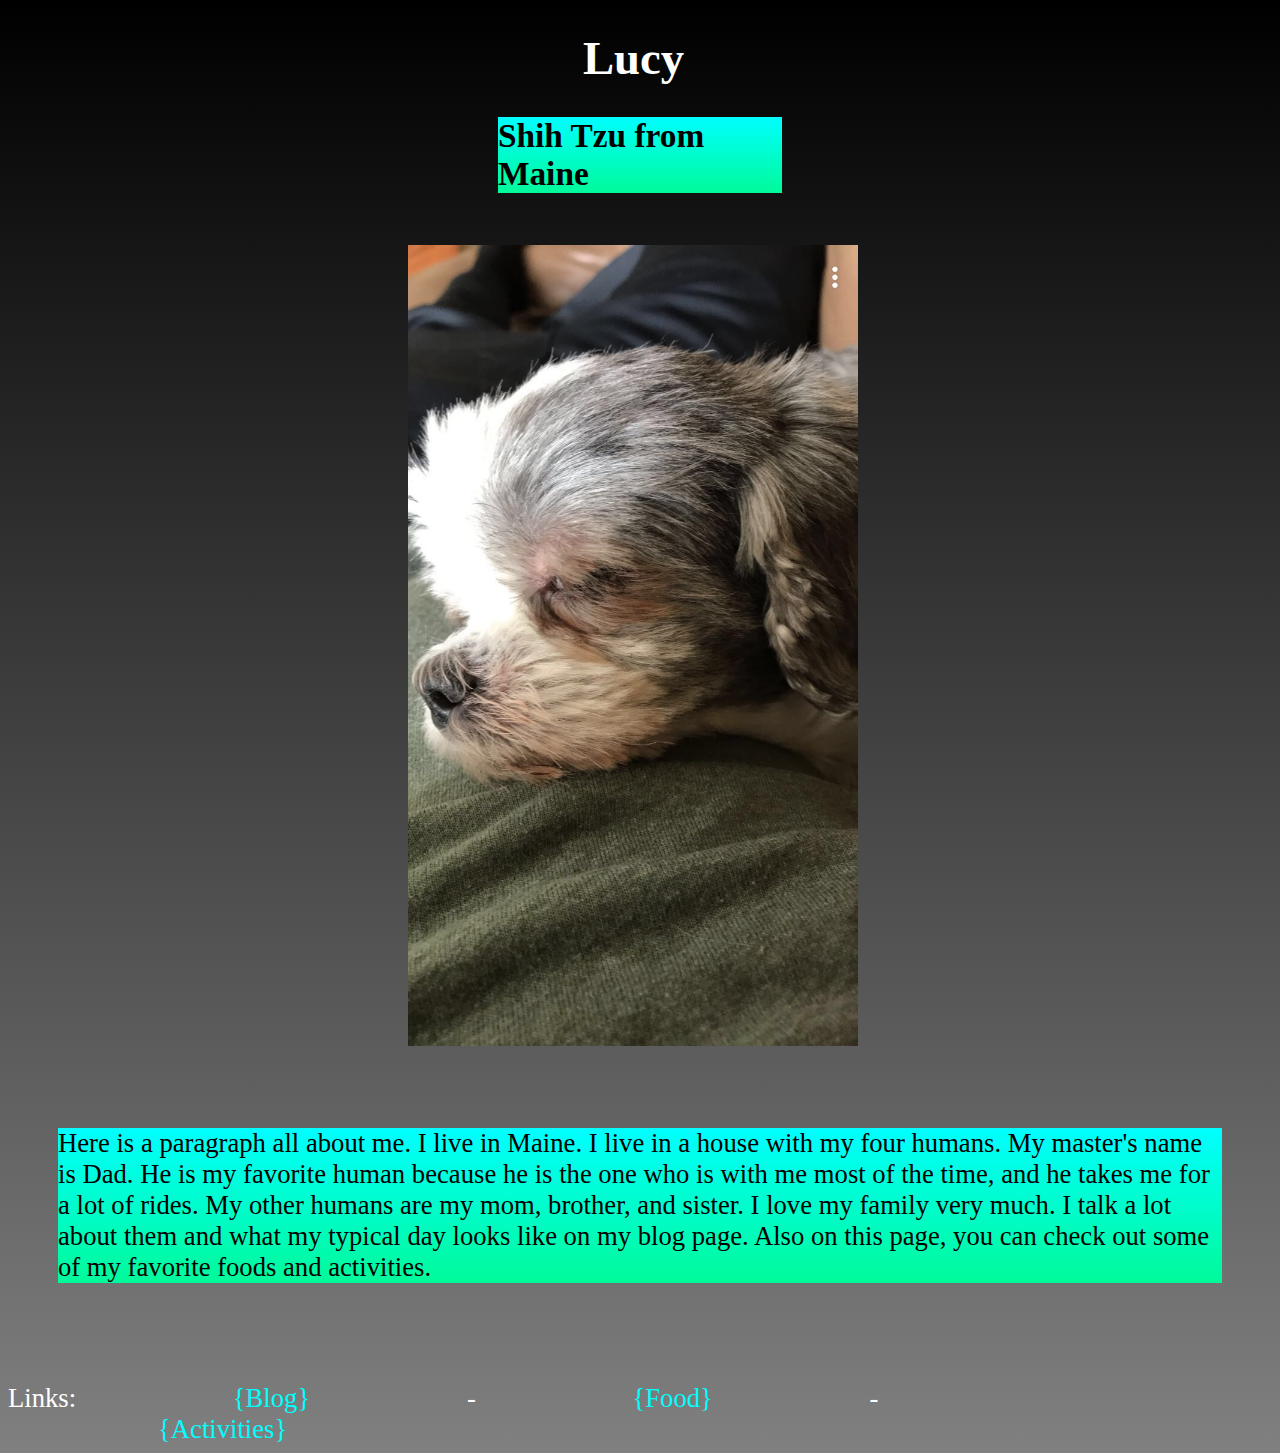
<file: index.html>
<!DOCTYPE html>
<html>
<head>
    <title>Homepage</title>
<link href="indexstyle.css" rel="stylesheet">
</head>
<body>
<h1>Lucy</h1>
<h2>Shih Tzu from Maine</h2>

<IMG src="IMG_0514.JPG" width="450">

<p>Here is a paragraph all about me. I live in Maine. I live in a house with my four humans. My master's name is Dad.
He is my favorite human because he is the one who is with me most of the time, and he takes me for a lot of rides.
    My other humans are my mom, brother, and sister. I love my family very much. I talk a lot about them and what my typical
    day looks like on my blog page. Also on this page, you can check out some of my favorite foods and activities. </p>

Links: <A HREF="blog.html">{Blog} </A> - <A HREF="food.html"> {Food} </A> - <A HREF="activities.html"> {Activities} </A>
</body>



</html>
</file>
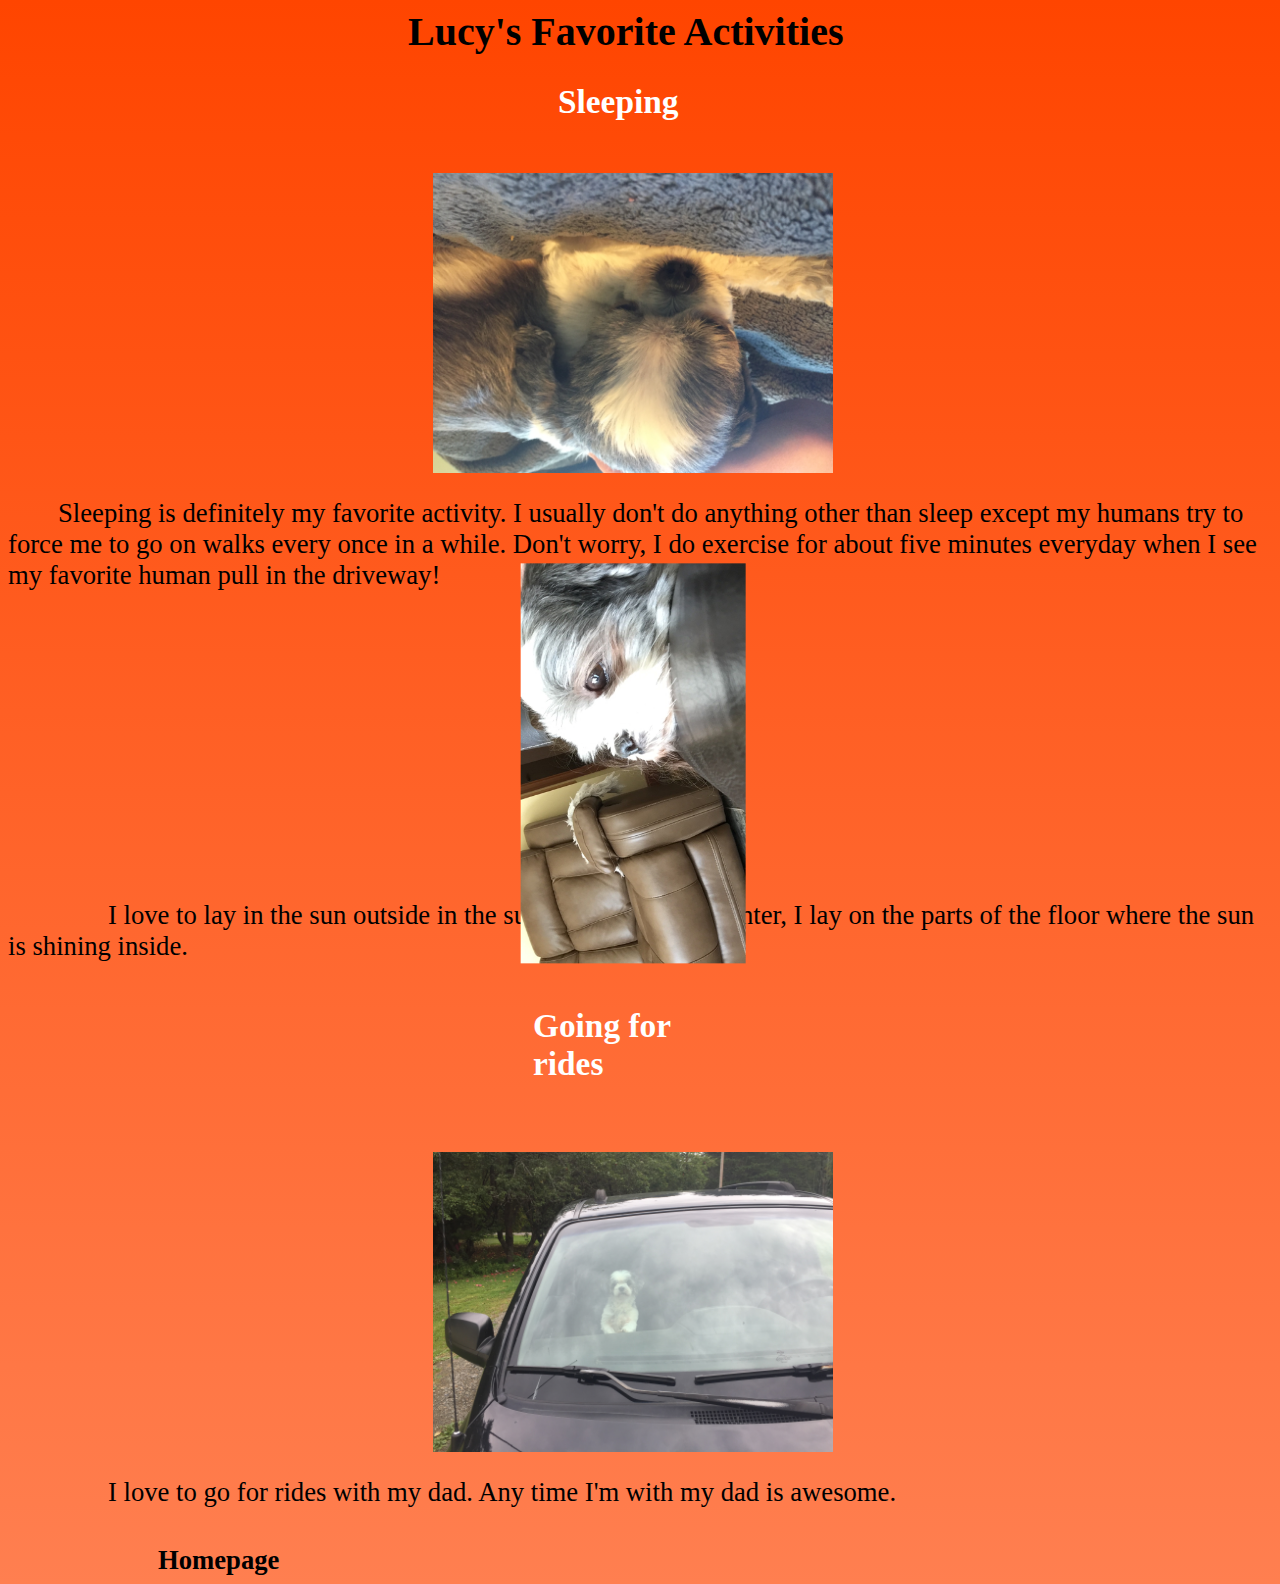
<file: activities.html>
</html><!DOCTYPE html>
<html>
<head>
    <title>Dog Activities</title>
<link href="activities.css" rel="stylesheet">
</head>
<body>
<h1> <B> Lucy's Favorite Activities </B> </h1>
<h2>Sleeping</h2>

<div> <img src="IMG_1283.JPG"; width= "400"; style="transform: rotate(180deg)">  </div>
<p1>Sleeping is definitely my favorite activity. I usually don't do anything other than sleep except my humans try to force
me to go on walks every once in a while. Don't worry, I do exercise for about five minutes everyday when I see my favorite human
pull in the driveway!</p1>

<h3>Laying in the Sun</h3>

<img src="IMG_0396.JPG"; width="400" style="transform: rotate(270deg)">
<p2>I love to lay in the sun outside in the summer, and in the winter, I lay on the parts of the floor where the sun is shining inside.</p2>

<h4> Going for rides</h4>
<img src="IMG_0473.JPG"; width="400"; style="transform: rotate(0deg)">
<p3>I love to go for rides with my dad. Any time I'm with my dad is awesome.</p3>
<h5></h5>
<A HREF="index.html"> <B> Homepage </B> </A>
</body>
</html>
</file>
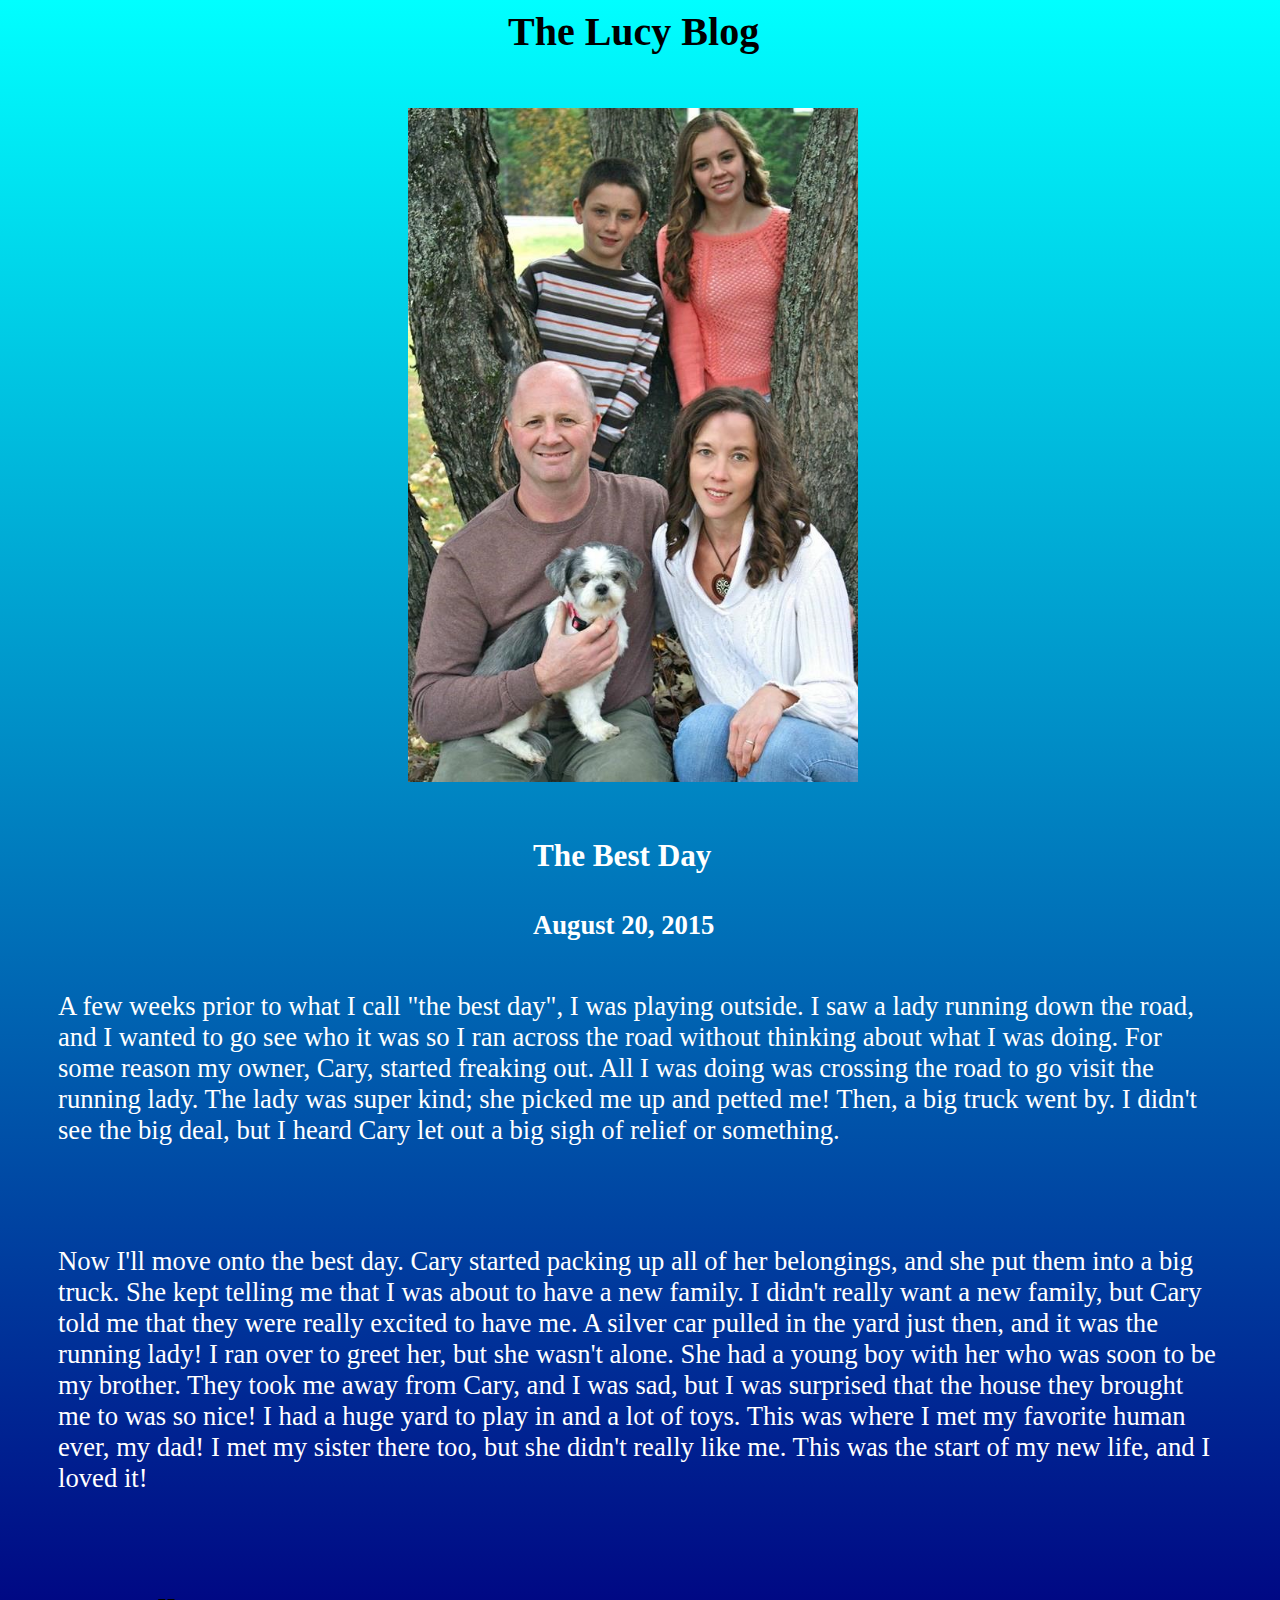
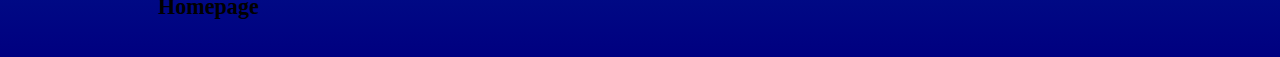
<file: blog.html>
</html><!DOCTYPE html>
<html>
<head>
    <title>Blog</title>
    <link href="blogstyle.css" rel="stylesheet">
</head>
<body>
<h1>The Lucy Blog</h1>
<h2></h2>

<IMG src="family%20(2).jpg" width="450">

<h3>The Best Day</h3>
<h4>August 20, 2015</h4>

<p> A few weeks prior to what I call "the best day", I was playing outside. I saw a lady running down the road, and I wanted
to go see who it was so I ran across the road without thinking about what I was doing. For some reason my owner, Cary, started freaking out.
All I was doing was crossing the road to go visit the running lady. The lady was super kind; she picked me up and petted me!
    Then, a big truck went by. I didn't see the big deal, but I heard Cary let out a big sigh of relief or something.</p>
    <p> Now I'll move onto the best day. Cary started packing up all of her belongings, and she put them into a big truck.
    She kept telling me that I was about to have a new family. I didn't really want a new family, but Cary told me that
they were really excited to have me. A silver car pulled in the yard just then, and it was the running lady! I ran over to
greet her, but she wasn't alone. She had a young boy with her who was soon to be my brother. They took me away from Cary, and
I was sad, but I was surprised that the house they brought me to was so nice! I had a huge yard to play in and a lot of toys.
This was where I met my favorite human ever, my dad! I met my sister there too, but she didn't really like me. This was the
        start of my new life, and I loved it! </p>


<h5> <A HREF="index.html"> <B> Homepage </B> </A> </h5>

</body>


</html>
</file>
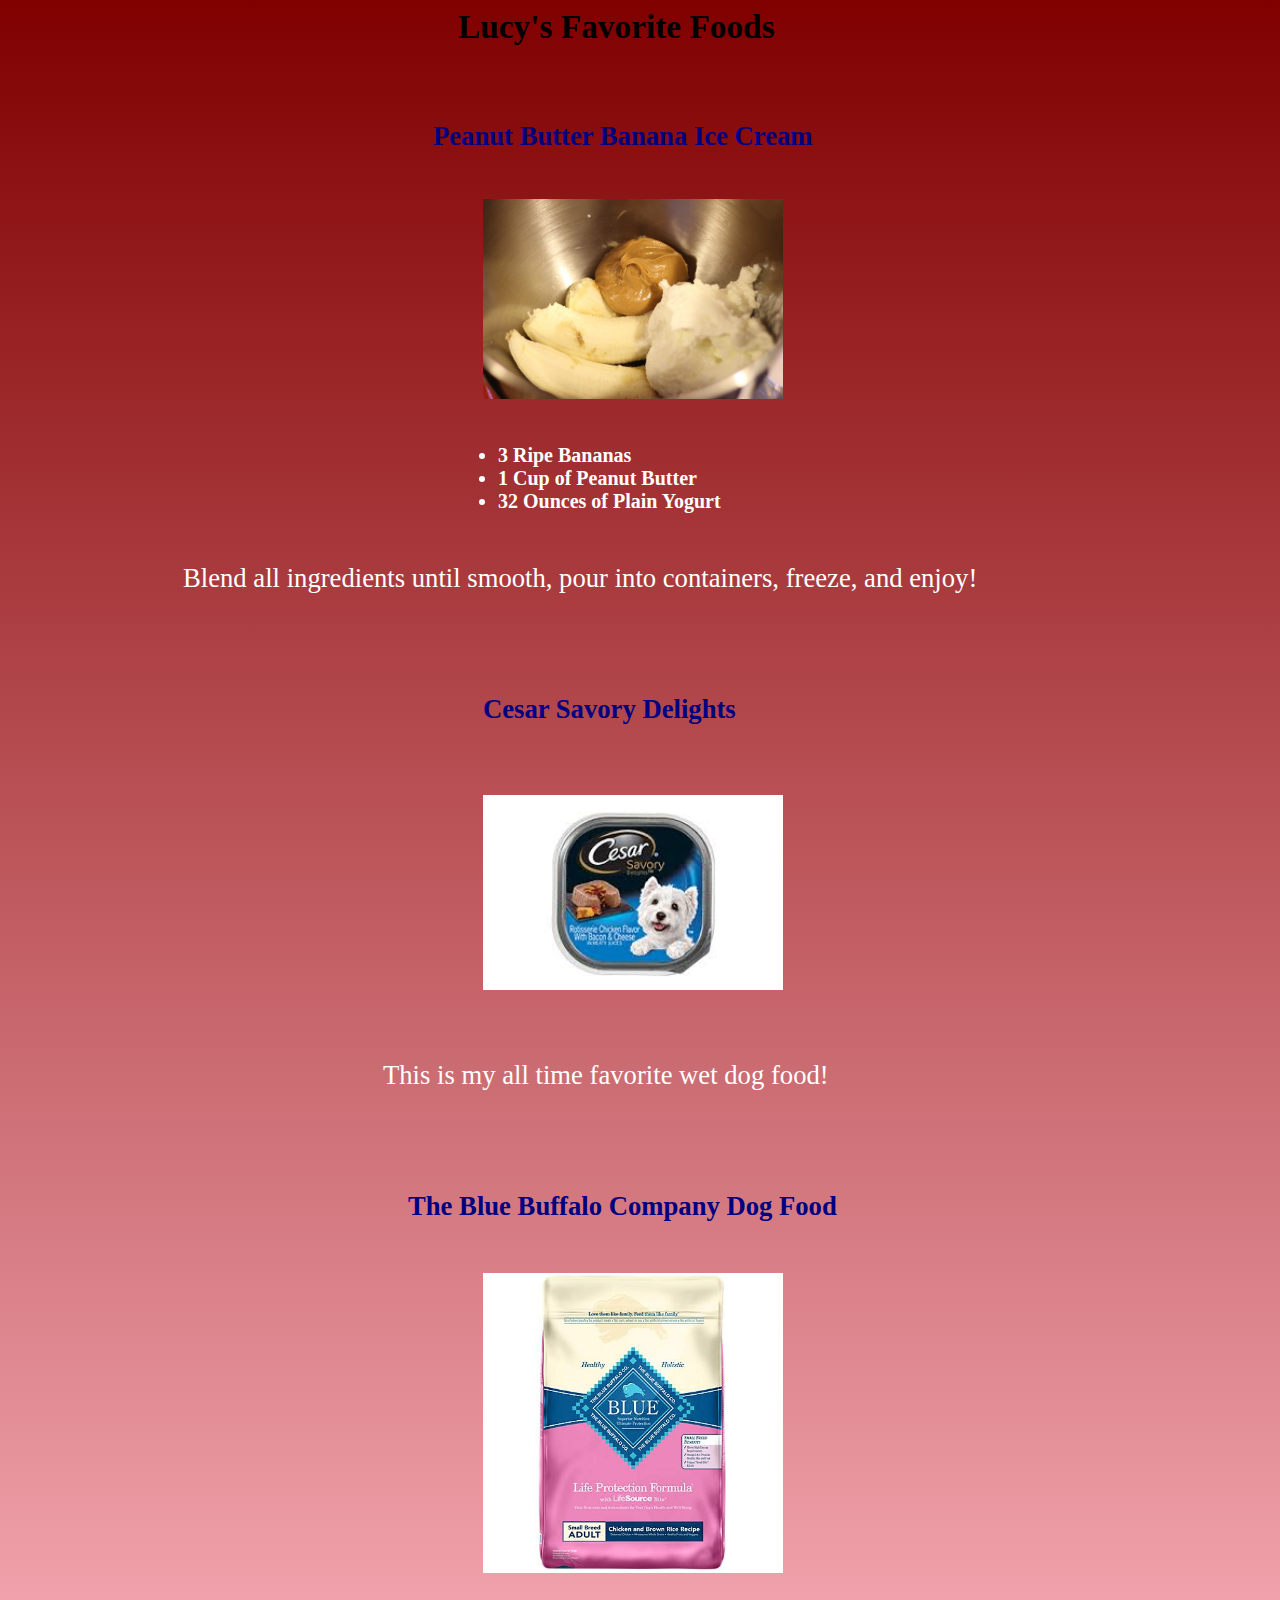
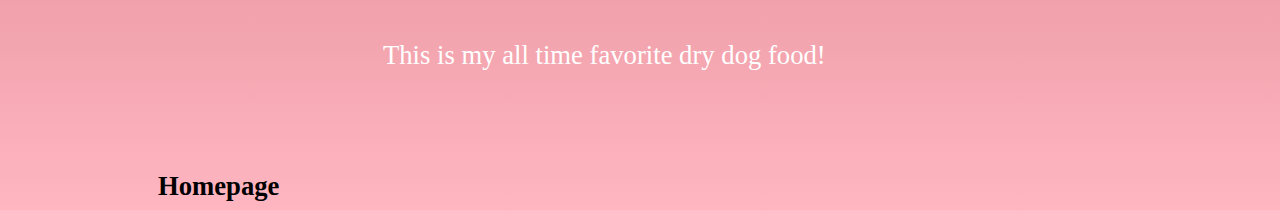
<file: food.html>
</html><!DOCTYPE html>
<html>
<head>
    <title>Dog Food</title>
<link href="food.css" rel="stylesheet">
</head>
<body>
<h1> <B> Lucy's Favorite Foods </B> </h1>
<h7>                                                                                 </h7>
<h2>Peanut Butter Banana Ice Cream</h2>
<IMG src="Yogurt.jpg" width="300">
<UL>
    <LI> 3 Ripe Bananas </LI>
    <LI> 1 Cup of Peanut Butter </LI>
    <LI> 32 Ounces of Plain Yogurt </LI>
</UL>
<p> Blend all ingredients until smooth, pour into containers, freeze, and enjoy! </p>

<h5> Cesar Savory Delights</h5>
<IMG src="Dog%20Food.jpg" width="300">
<h5></h5>
<p2> This is my all time favorite wet dog food!</p2>

<h3>The Blue Buffalo Company Dog Food</h3>
<IMG src="Dog%20Food%202.jpg" width="300">
<h6></h6>
<p3> This is my all time favorite dry dog food!</p3>

<h4></h4>

<p> </p>

<A HREF="index.html"> <B> Homepage </B> </A>
</body>
</file>
<file: indexstyle.css>
body{background-image: linear-gradient(black, gray); color: white; font-size: 20pt}
    body{font-family: Bahnschrift, serif}

h1 {font-size: 35pt; font-weight: bold; color: white; border: 2px aqua}
h2 {font-size: 25pt; font-weight: bold; color: black; background-image: linear-gradient(aqua, mediumspringgreen);}
nav li { border: 2px aqua; color: black}
p {background-image: linear-gradient(aqua, mediumspringgreen); color: black}
a {color: aqua; text-decoration: none}
a:hover {color: white}
p {margin-top: 50px; margin-bottom: 100px; margin-left: 50px; margin-right: 50px}
IMG {margin-top: 25px; margin-bottom: 25px; margin-left: 400px; margin-right: 400px}
A {margin-left: 150px; margin-right: 150px}
h1 {margin-left: 575px; margin-right: 575px}
h2 {margin-left: 490px; margin-right: 490px}
</file>
<file: activities.css>
body{background-image: linear-gradient(orangered, coral); color: black; font-size: 20pt}
body{font-family: "Arial Unicode MS", serif}

h1 {font-size: 30pt; font-weight: bold; color: black; border: 2px aqua}
h2 {font-size: 25pt; font-weight: bold; color: white}
h3 {font-size: 25pt; font-weight: bold; color: white}
h4 {font-size: 25pt; font-weight: bold; color: white}
nav li { border: 2px aqua; color: black}
p {color: white}
a {color: black; text-decoration: none}
a:hover {color: gray}
p1 {margin-top: 50px; margin-bottom: 400px; margin-left: 50px; margin-right: 50px}
p2 {margin-top: 100px; margin-bottom: 100px; margin-left: 100px; margin-right: 100px}
p3 {margin-top: 100px; margin-bottom: 100px; margin-left: 100px; margin-right: 100px}
IMG {margin-top: 25px; margin-bottom: 25px; margin-left: 425px; margin-right: 425px}
IMG2 {margin-top: 25px; margin-bottom: 25px; margin-left: 400px; margin-right: 400px}
A {margin-left: 150px; margin-right: 150px}
h1 {margin-left: 400px; margin-right: 400px}
h2 {margin-left: 550px; margin-right: 550px}
h3 {margin-left: 525px; margin-right: 525px; margin-bottom: -75px}
h4 {margin-left: 525px; margin-right: 525px}
</file>
<file: blogstyle.css>
body{background-image: linear-gradient(aqua, navy); color: white; font-size: 20pt}
body{font-family: "Trebuchet MS", serif}

h1 {font-size: 30pt; font-weight: bold; color: black; border: 2px aqua}
h2 {font-size: 25pt; font-weight: bold; color: black}
nav li { border: 2px aqua; color: black}
p {color: white}
a {color: black; text-decoration: none}
a:hover {color: gray}
p {margin-top: 50px; margin-bottom: 100px; margin-left: 50px; margin-right: 50px}
p2 {margin-top: 50px; margin-bottom: 100px; margin-left: 50px; margin-right: 50px}
IMG {margin-top: 25px; margin-bottom: 25px; margin-left: 400px; margin-right: 400px}
A {margin-left: 150px; margin-right: 150px}
h1 {margin-left: 500px; margin-right: 500px}
h2 {margin-left: 490px; margin-right: 490px}
h3 {margin-left: 525px; margin-right: 525px}
h4 {margin-left: 525px; margin-right: 525px}
</file>
<file: food.css>
body{background-image: linear-gradient(maroon ,lightpink); color: white; font-size: 20pt}
body{font-family: Elephant, serif}

h1 {font-size: 25pt; font-weight: bold; color: black; border: 2px aqua}
h2 {font-size: 20pt; font-weight: bold; color: navy}
h3 {font-size: 20pt; font-weight: bold; color: navy}
h5 {font-size: 20pt; font-weight: bold; color: navy}
ul {Font-size: 15pt; font-weight: bold; color: white}
nav li { border: 2px aqua; color: black}
p {color: white}
a {color: black; text-decoration: none}
a:hover {color: gray}
p {margin-top: 50px; margin-bottom: 100px; margin-left: 175px; margin-right: 175px}
p2 {margin-top: 50px; margin-bottom: 100px; margin-left: 375px; margin-right: 375px}
p3 {margin-top: 50px; margin-bottom: 200px; margin-left: 375px; margin-right: 375px}
IMG {margin-top: 25px; margin-bottom: 25px; margin-left: 475px; margin-right: 475px}
ul {margin-left: 450px; margin-right:450px}
A {margin-left: 150px; margin-right: 150px}
h1 {margin-bottom: 75px; margin-left: 450px; margin-right: 450px}
h2 {margin-left: 425px; margin-right: 425px}
h3 {margin-top: 100px; margin-left: 400px; margin-right: 400px}
h5 {margin-left: 475px; margin-right: 475px}
</file>
